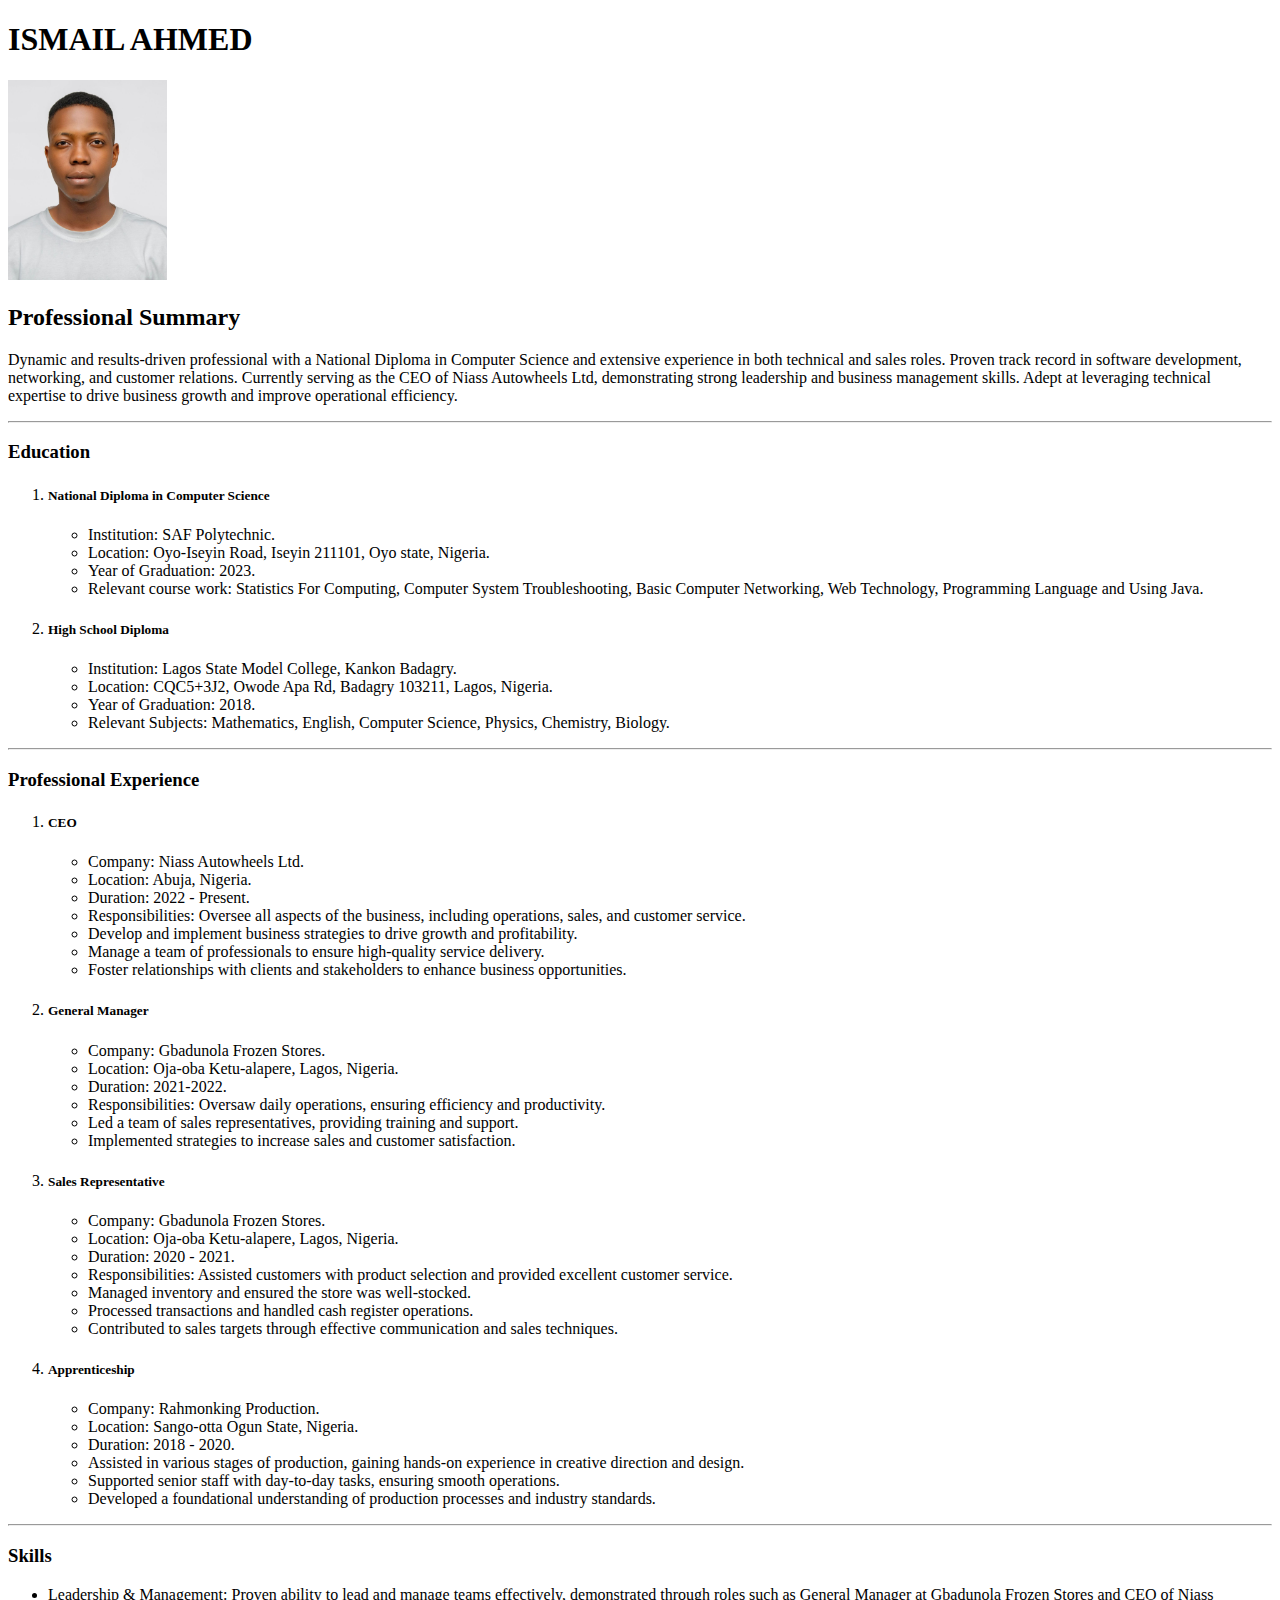
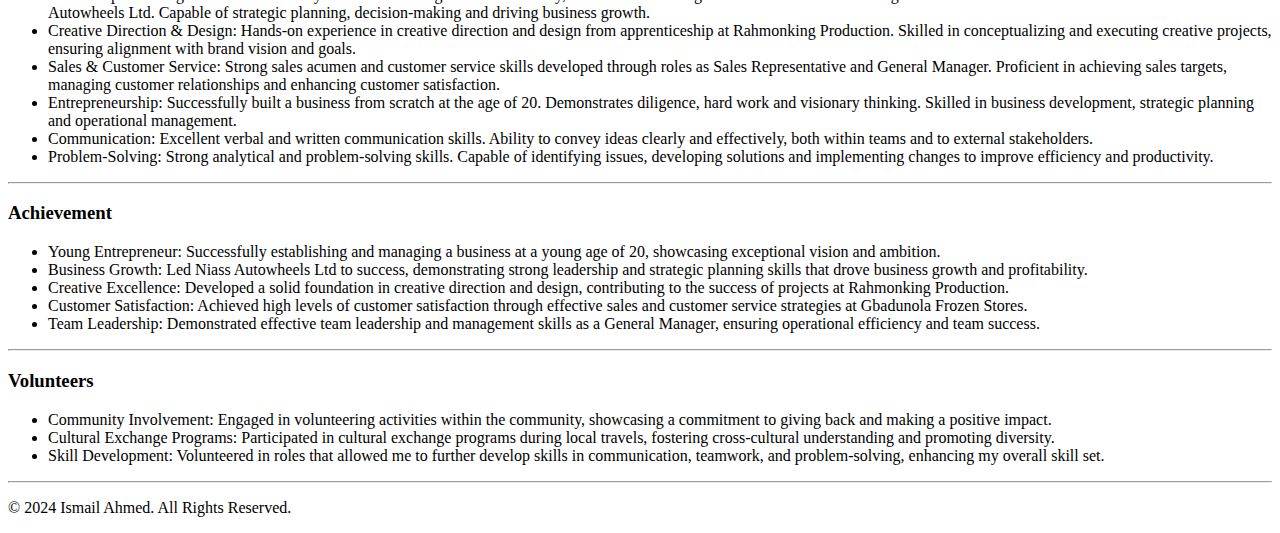
<file: fullresume.html>
<!DOCTYPE html>
<html lang="en">
    <head>
        <meta charset="utf-8">
        <title>My Resume</title>
    </head>
    <body>
        <h1>ISMAIL AHMED</h1>
        <img src="./assets/WhatsApp Image 2023-12-11 at 12.17.31 PM.jpeg" alt="image of Ismail AHMED" height="200"/>
        <h2>Professional Summary</h2>
        <P>Dynamic and results-driven professional with a National Diploma in Computer Science and extensive
            experience in both technical and sales roles. Proven track record in software development,
            networking, and customer relations. Currently serving as the CEO of Niass Autowheels Ltd,
            demonstrating strong leadership and business management skills. Adept at leveraging technical
            expertise to drive business growth and improve operational efficiency.
        </P>
        <hr>
        <h3>Education</h3>
        <p>
            <ol>
                <li><h5>National Diploma in Computer Science</h5>
                    <ul>
                        <li>Institution: SAF Polytechnic.</li>
                        <li> Location: Oyo-Iseyin Road, Iseyin 211101, Oyo state, Nigeria.</li>
                        <li>Year of Graduation: 2023.</li>
                        <li>Relevant course work: Statistics For Computing, Computer System Troubleshooting, Basic Computer Networking, Web Technology, Programming Language and Using Java.</li>
                    </ul>
                </li>

                <li><h5>High School Diploma</h5>
                    <ul>
                        <li>Institution: Lagos State Model College, Kankon Badagry.</li>
                        <li>Location: CQC5+3J2, Owode Apa Rd, Badagry 103211, Lagos, Nigeria.</li>
                        <li>Year of Graduation: 2018.</li>
                        <li>Relevant Subjects: Mathematics, English, Computer Science, Physics, Chemistry, Biology.</li>
                    </ul>
                </li>
            </ol>
        </p>
        <hr>
        <h3>Professional Experience</h3>
        <P>
            <ol>
                <li><h5>CEO</h5>
                    <ul>
                        <li>Company: Niass Autowheels Ltd.</li>
                        <li>Location: Abuja, Nigeria.</li>
                        <li>Duration: 2022 - Present.</li>
                        <li>Responsibilities: Oversee all aspects of the business, including operations, sales, and customer service.</li>
                        <li>Develop and implement business strategies to drive growth and profitability.</li>
                        <li>Manage a team of professionals to ensure high-quality service delivery.</li>
                        <li>Foster relationships with clients and stakeholders to enhance business opportunities.</li>
                    </ul>
                </li>
                <li><h5>General Manager</h5>
                    <ul>
                        <li>Company: Gbadunola Frozen Stores.</li>
                        <li>Location: Oja-oba Ketu-alapere, Lagos, Nigeria.</li>
                        <li>Duration: 2021-2022.</li>
                        <li>Responsibilities: Oversaw daily operations, ensuring efficiency and productivity.</li>
                        <li>Led a team of sales representatives, providing training and support.</li>
                        <li>Implemented strategies to increase sales and customer satisfaction.</li>
                    </ul>
                </li>
                <li><h5>Sales Representative</h5>
                    <ul>
                        <li>Company: Gbadunola Frozen Stores.</li>
                        <li>Location: Oja-oba Ketu-alapere, Lagos, Nigeria.</li>
                        <li>Duration: 2020 - 2021.</li>
                        <li>Responsibilities: Assisted customers with product selection and provided excellent customer service.</li>
                        <li>Managed inventory and ensured the store was well-stocked.</li>
                        <li>Processed transactions and handled cash register operations.</li>
                        <li>Contributed to sales targets through effective communication and sales techniques.</li>
                    </ul>
                    <li><h5>Apprenticeship</h5>
                        <ul>
                            <li>Company: Rahmonking Production.</li>
                            <li>Location: Sango-otta Ogun State, Nigeria.</li>
                            <li>Duration: 2018 - 2020.</li>
                            <li>Assisted in various stages of production, gaining hands-on experience in creative direction and design.</li>
                            <li>Supported senior staff with day-to-day tasks, ensuring smooth operations.</li>
                            <li>Developed a foundational understanding of production processes and industry standards.</li>
                        </ul>
                    </li>
                </li>
            </ol>
        </P>
        <hr>
        <h3>Skills</h3>
        <ul>
            <li>Leadership & Management: Proven ability to lead and manage teams effectively, demonstrated
                through roles such as General Manager at Gbadunola Frozen Stores and CEO of Niass Autowheels
                Ltd. Capable of strategic planning, decision-making and driving business growth.
            </li>
            <li>Creative Direction & Design: Hands-on experience in creative direction and design from
                apprenticeship at Rahmonking Production. Skilled in conceptualizing and executing creative
                projects, ensuring alignment with brand vision and goals.
            </li>
            <li>Sales & Customer Service: Strong sales acumen and customer service skills developed through
                roles as Sales Representative and General Manager. Proficient in achieving sales targets, managing
                customer relationships and enhancing customer satisfaction.
            </li>
            <li>Entrepreneurship: Successfully built a business from scratch at the age of 20. Demonstrates
                diligence, hard work and visionary thinking. Skilled in business development, strategic planning
                and operational management.
            </li>
            <li>Communication: Excellent verbal and written communication skills. Ability to convey ideas
                clearly and effectively, both within teams and to external stakeholders.
            </li>
            <li>Problem-Solving: Strong analytical and problem-solving skills. Capable of identifying issues,
                developing solutions and implementing changes to improve efficiency and productivity.</li>
        </ul>
        <hr>
        <h3>Achievement</h3>
        <ul>
            <li>Young Entrepreneur: Successfully establishing and managing a business at a young age of 20,
                showcasing exceptional vision and ambition.
            </li>
            <li>Business Growth: Led Niass Autowheels Ltd to success, demonstrating strong leadership and
                strategic planning skills that drove business growth and profitability.
            </li>
            <li>Creative Excellence: Developed a solid foundation in creative direction and design, contributing
                to the success of projects at Rahmonking Production.
            </li>
            <li>Customer Satisfaction: Achieved high levels of customer satisfaction through effective sales and
                customer service strategies at Gbadunola Frozen Stores.
            </li>
            <li>Team Leadership: Demonstrated effective team leadership and management skills as a General
                Manager, ensuring operational efficiency and team success.
            </li>
        </ul>
        <hr>
        <h3>Volunteers</h3>
        <ul>
            <li>Community Involvement: Engaged in volunteering activities within the community,
                showcasing a commitment to giving back and making a positive impact.
            </li>
            <li>Cultural Exchange Programs: Participated in cultural exchange programs during local travels, 
                fostering cross-cultural understanding and promoting diversity.
            </li>
            <li>Skill Development: Volunteered in roles that allowed me to further develop skills in
                communication, teamwork, and problem-solving, enhancing my overall skill set.
            </li>
        </ul>
        <hr/>
      
      
        <footer>
            <p>© 2024 Ismail Ahmed. All Rights Reserved.</p>
        </footer>
    </body>
</html>
</file>
